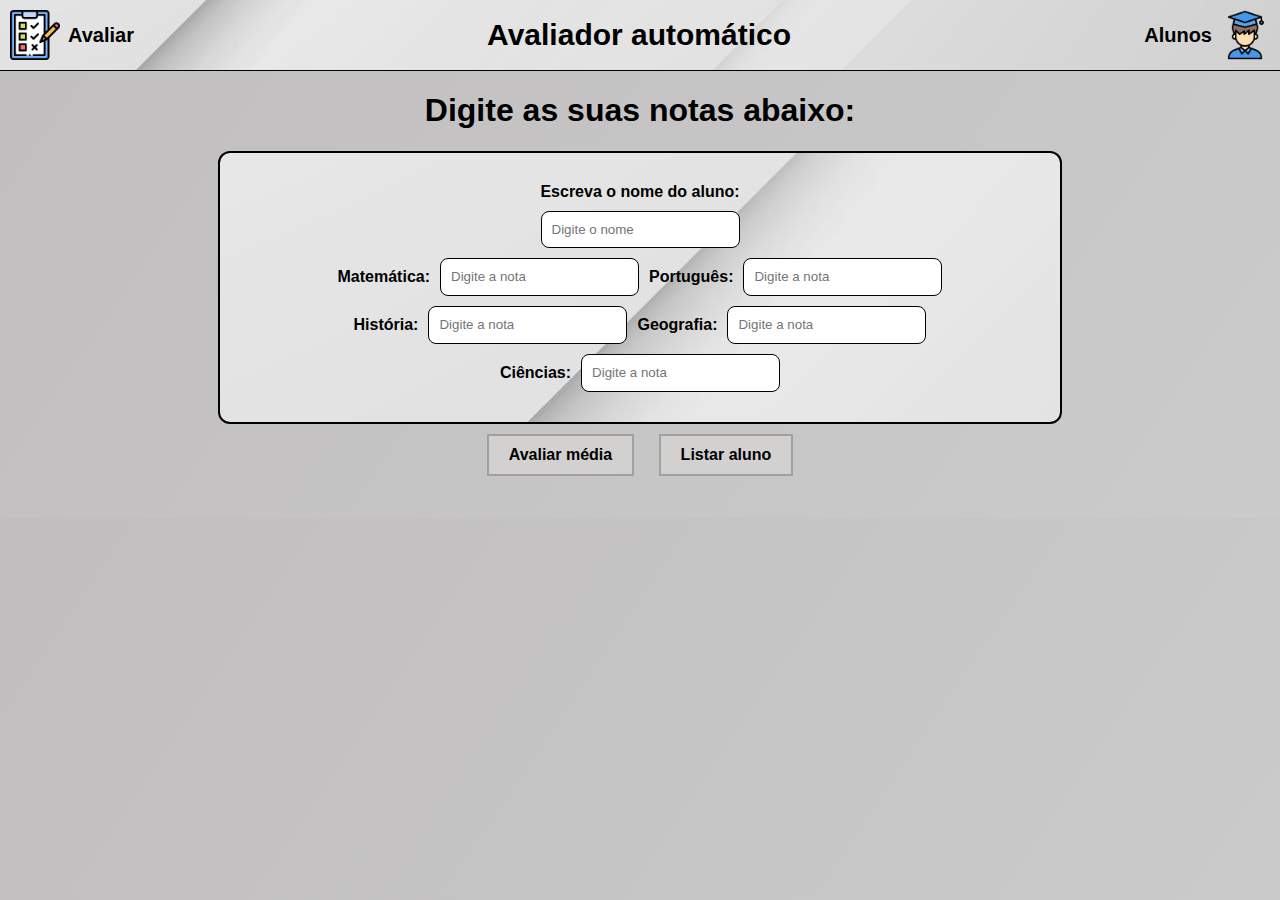
<file: index.html>
<!DOCTYPE html>
<html lang="en">
<head>
    <meta charset="UTF-8">
    <meta name="viewport" content="width=device-width, initial-scale=1.0">
    <title>Avaliador</title>
    <link rel="stylesheet" href="style.css">
    <link rel="icon" type="image/png" href="imagens/logo-site.png">
</head>
<body>

    <header>
            <a href="./index.html"><img class="index" src="imagens/logo-header.png" alt="ir para a pagina de avaliar">Avaliar</a>
            <div class="titulo"><b>Avaliador automático</b></div>
            <a href="/html-auxiliar/alunos.html">Alunos<img class="alunos-index" src="imagens/aluna.png" alt="ir para a pagina alunos"></a>
    </header>

    <div class="principal">
        <h1>Digite as suas notas abaixo:</h1>
        
        <div class="card">

            <p>Escreva o nome do aluno:</p>
            <input type="text" id="nome-aluno" placeholder="Digite o nome">

            <div class="notas-1">
                <p>Matemática:</p>
                <input type="text" id="nota-matematica" placeholder="Digite a nota">
                <p>Português:</p>
                <input type="text" id="nota-portugues" placeholder="Digite a nota">
            </div>

            <div class="notas-2">
                <p>História:</p>
                <input type="text" id="nota-historia" placeholder="Digite a nota">
                <p>Geografia:</p>
                <input type="text" id="nota-geografia" placeholder="Digite a nota">
            </div>

            <div class="notas-3">
                <p>Ciências:</p>
                <input type="text" id="nota-ciencias" placeholder="Digite a nota">
            </div>
        </div>

        <div class="botoes-final">
            <button onclick="verificarNota()"><b>Avaliar média</b></button>
            <button onclick="listarAluno()"><b>Listar aluno</b></button>
        </div>
    </div>

    <div class="nota-final">
        <p class="mensagem" id="mensagem"></p>
        <p class="media" id="media"></p>
    </div>

    <script>
        function verificarNota(){
            const aluno = document.getElementById("nome-aluno").value;
            const matematica = Number(document.getElementById("nota-matematica").value);
            const portugues = Number(document.getElementById("nota-portugues").value);
            const historia = Number(document.getElementById("nota-historia").value);
            const geografia = Number(document.getElementById("nota-geografia").value);
            const ciencias = Number(document.getElementById("nota-ciencias").value);

            const soma = matematica + portugues + historia + geografia + ciencias;
            const media = Math.floor(soma / 5);

            if(media >= 65){
                document.getElementById("mensagem").innerText = aluno + " está aprovado(a)";
            } else if (media >= 55){
                document.getElementById("mensagem").innerText = aluno + " está de recuperação";
            }else{
                document.getElementById("mensagem").innerText = aluno + " está reprovado(a)";
            }

            document.getElementById("media").innerText = "Nota média: " + media;
        }

    </script>
    
</body>
</html>
</file>
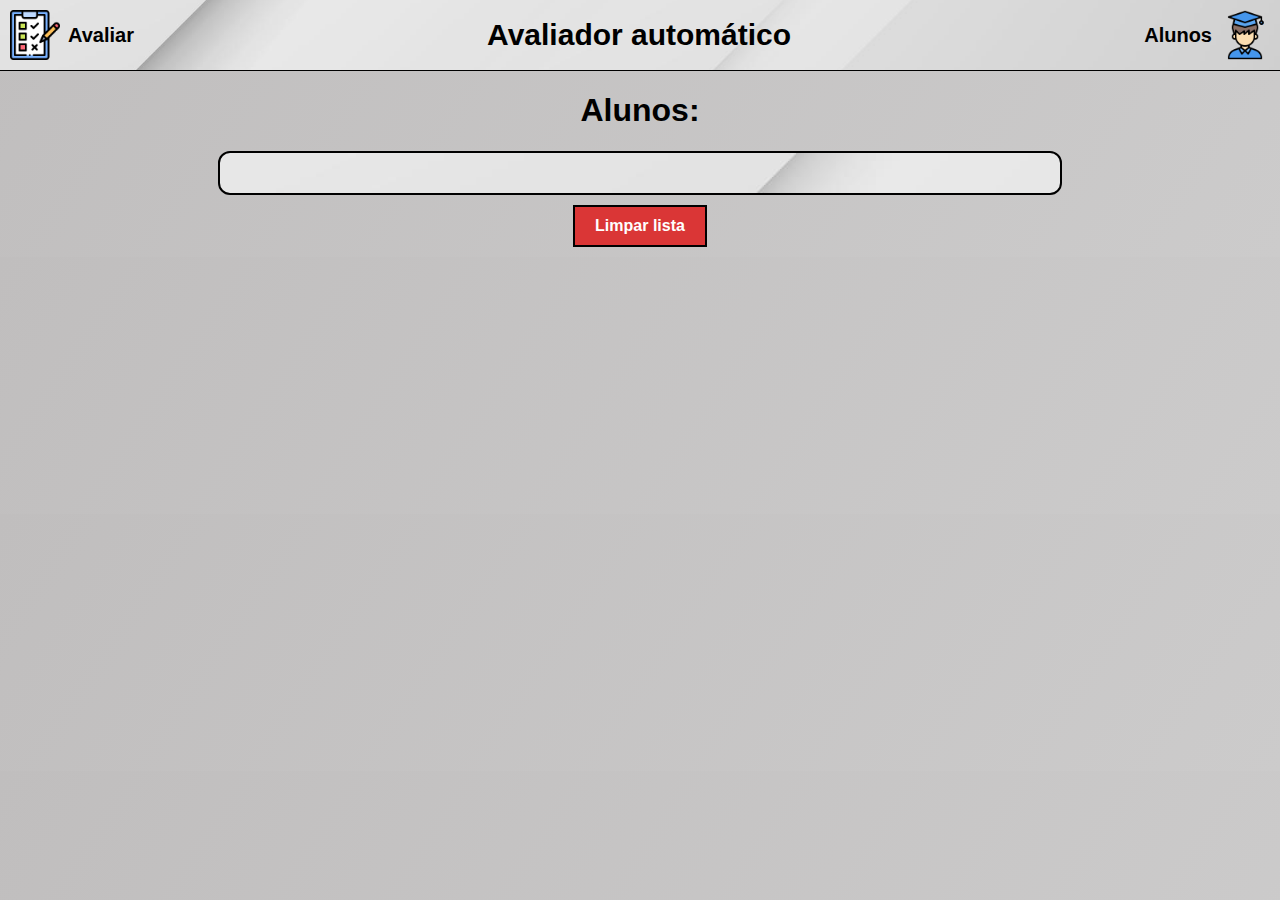
<file: html-auxiliar/alunos.html>
<!DOCTYPE html>
<html lang="en">
<head>
    <meta charset="UTF-8">
    <meta name="viewport" content="width=device-width, initial-scale=1.0">
    <title>Avaliador</title>
    <link rel="stylesheet" href="alunos.css">
    <link rel="icon" type="image/png" href="imagens/logo-site.png">
</head>
<body>

    <header>
            <a href="/index.html"><img class="index" src="/imagens/logo-header.png" alt="ir para a pagina de avaliar">Avaliar</a>
            <div class="titulo"><b>Avaliador automático</b></div>
            <a href="/html-auxiliar/alunos.html">Alunos<img class="alunos-index" src="/imagens/aluna.png" alt="ir para a pagina alunos"></a>
    </header>

    <div class="principal">
        <h1>Alunos:</h1>
        
        <div class="card">

        </div>

        <div class="limpar">
            <button onclick="limparLista()"><b>Limpar lista</b></button>
        </div>
    </div>

    <script>

    </script>
    
</body>
</html>
</file>
<file: style.css>
/* ====== GLOBAL ====== */
body {
    margin: 0;
    background: linear-gradient(304deg, #cccbcb, #c0bebe);
    font-family: "Oswald", sans-serif;
}

header {
    background-image: url(imagens/fundo-header.jpg);
    background-size: cover;
    background-position: center;
    padding: 10px;
    border-bottom: 1px solid #000;
    display: flex;
    align-items: center;
    justify-content: space-between;
}

header a {
    font-weight: bold;
    display: flex;
    align-items: center;
    gap: 8px;
    font-size: 20px;
    text-decoration: none;
    color: black;
}

.index, .alunos-index {
    width: 50px;
    height: 50px;
}

.titulo {
    font-size: 30px;
    text-align: center;
}

.principal {
    text-align: center;
}

.card {
    margin: auto;
    margin-top: 20px;
    background-image: url(imagens/fundo-header.jpg);
    border: 2px solid #000;
    border-radius: 12px;
    padding: 20px;
    max-width: 800px;
}

.card p {
    margin: 10px 0;
    font-weight: bold;
}

.notas-1, .notas-2, .notas-3 {
    display: flex;
    justify-content: center;
    gap: 10px;
    margin: 10px 0;
}

input {
    padding: 10px;
    border: 1px solid #000;
    border-radius: 8px;
}

.principal button {
    background-color: #d3d0d0;
    border: 2px solid #a0a0a0;
    padding: 10px 20px;
    font-size: 1rem;
    margin: 10px;
    transition: 0.3s;
}

.principal button:hover {
    background-color: #aaa9a9;
    border-color: #8a8989;
    border-radius: 8px;
}

.nota-final {
    margin-top: 20px;
    font-weight: bold;
    text-align: center;
}

.nota-final .mensagem{
    font-size: 2rem;
}

.nota-final .media{
    font-size: 1rem;
}
</file>
<file: html-auxiliar/alunos.css>
body {
    margin: 0;
    background: linear-gradient(304deg, #cccbcb, #c0bebe);
    font-family: "Oswald", sans-serif;
}

header {
    background-image: url(/imagens/fundo-header.jpg);
    background-size: cover;
    background-position: center;
    padding: 10px;
    border-bottom: 1px solid #000;
    display: flex;
    align-items: center;
    justify-content: space-between;
}

header a {
    font-weight: bold;
    display: flex;
    align-items: center;
    gap: 8px;
    font-size: 20px;
    text-decoration: none;
    color: black;
}

.index, .alunos-index {
    width: 50px;
    height: 50px;
}

.titulo {
    font-size: 30px;
    text-align: center;
}

.principal {
    text-align: center;
}

.card {
    margin: auto;
    margin-top: 20px;
    background-image: url(/imagens/fundo-header.jpg);
    border: 2px solid #000;
    border-radius: 12px;
    padding: 20px;
    max-width: 800px;
}

.card p {
    margin: 10px 0;
    font-weight: bold;
}

.principal button {
    background-color: #da3636;
    color: #fff;
    border: 2px solid #000000;
    padding: 10px 20px;
    font-size: 1rem;
    margin: 10px;
    transition: 0.3s;
}

.principal button:hover {
    background-color: #881414;
    border-color: #000000;
    border-radius: 8px;
}
</file>
